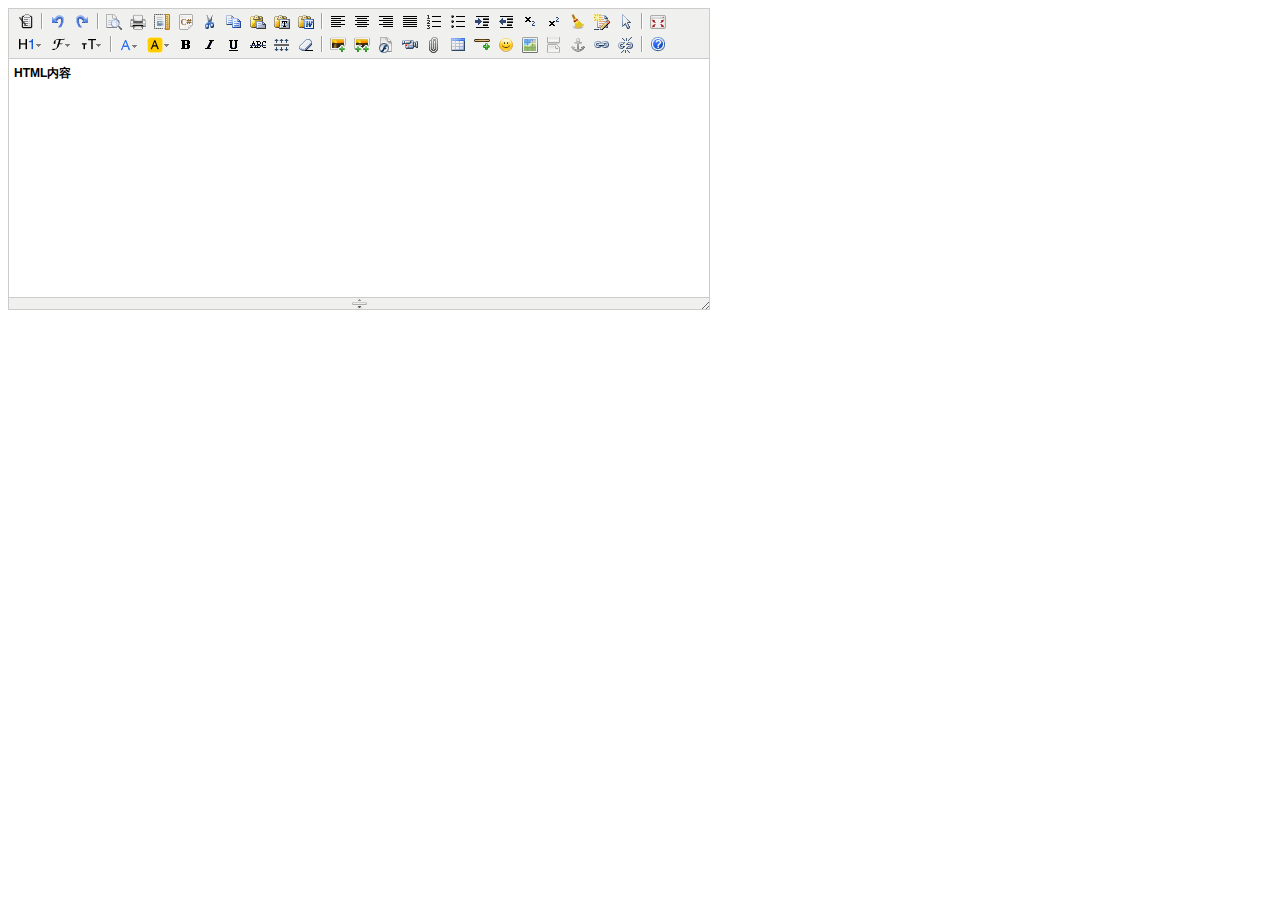
<file: public/kindeditor/index.html>
<!doctype html>
<html>
	<head>
		<meta charset="utf-8" />
		<title>Simple Examples</title>
		<style>
			form {
				margin: 0;
			}
			textarea {
				display: block;
			}
		</style>
		<link rel="stylesheet" href="./themes/default/default.css" />
		
	</head>
	<body>
		<textarea id="editor_id" name="content" style="width:700px;height:300px;">
		&lt;strong&gt;HTML内容&lt;/strong&gt;
		</textarea>
		<script charset="utf-8" src="./kindeditor-min.js"></script>
		<script charset="utf-8" src="./zh-CN.js"></script>
		<script>
		        KindEditor.ready(function(K) {
		                window.editor = K.create('#editor_id');
		        });
		</script>
	</body>
</html>
</file>
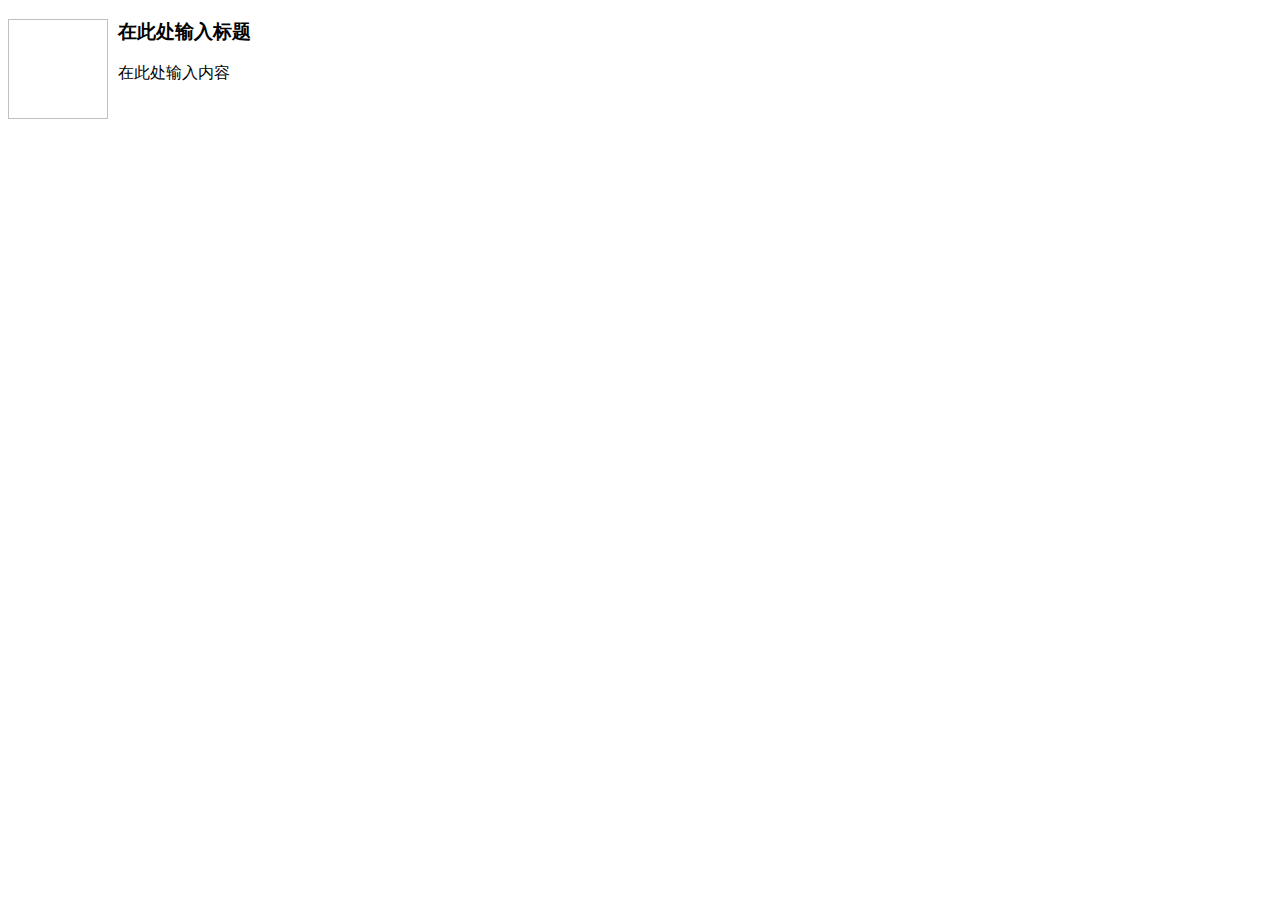
<file: public/kindeditor/plugins/template/html/1.html>
<!doctype html>
<html>
<head>
	<meta charset="utf-8" />
</head>
<body>
	<h3>
		<img align="left" height="100" style="margin-right: 10px" width="100" />在此处输入标题
	</h3>
	<p>
		在此处输入内容
	</p>
</body>
</html>
</file>
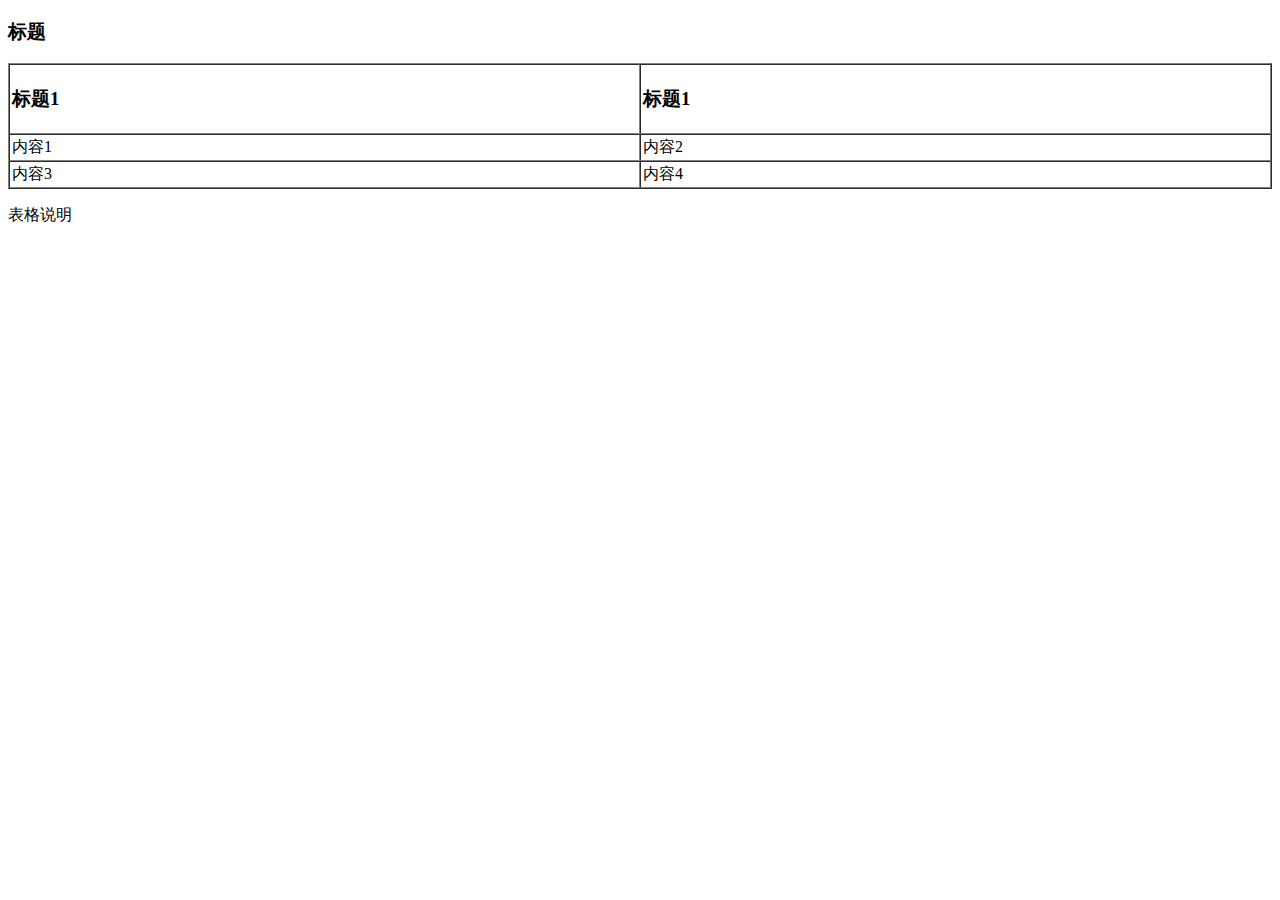
<file: public/kindeditor/plugins/template/html/2.html>
<!doctype html>
<html>
<head>
	<meta charset="utf-8" />
</head>
<body>
	<h3>
		标题
	</h3>
	<table style="width:100%;" cellpadding="2" cellspacing="0" border="1">
		<tbody>
			<tr>
				<td>
					<h3>标题1</h3>
				</td>
				<td>
					<h3>标题1</h3>
				</td>
			</tr>
			<tr>
				<td>
					内容1
				</td>
				<td>
					内容2
				</td>
			</tr>
			<tr>
				<td>
					内容3
				</td>
				<td>
					内容4
				</td>
			</tr>
		</tbody>
	</table>
	<p>
		表格说明
	</p>
</body>
</html>
</file>
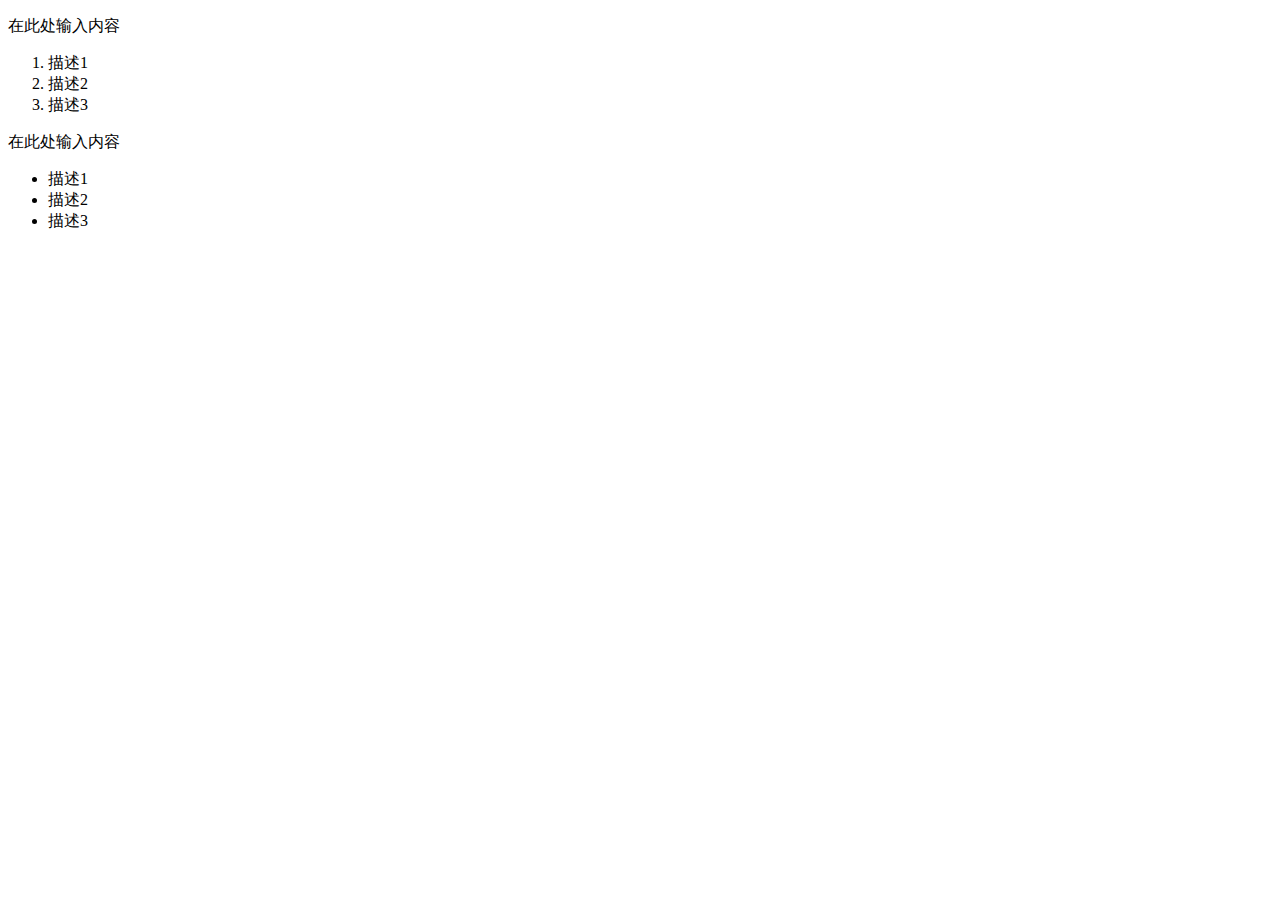
<file: public/kindeditor/plugins/template/html/3.html>
<!doctype html>
<html>
<head>
	<meta charset="utf-8" />
</head>
<body>
	<p>
		在此处输入内容
	</p>
	<ol>
		<li>
			描述1
		</li>
		<li>
			描述2
		</li>
		<li>
			描述3
		</li>
	</ol>
	<p>
		在此处输入内容
	</p>
	<ul>
		<li>
			描述1
		</li>
		<li>
			描述2
		</li>
		<li>
			描述3
		</li>
	</ul>
</body>
</html>
</file>
<file: public/kindeditor/themes/default/default.css>
/* common */
.ke-inline-block {
	display: -moz-inline-stack;
	display: inline-block;
	vertical-align: middle;
	zoom: 1;
	*display: inline;
}
.ke-clearfix {
	zoom: 1;
}
.ke-clearfix:after {
	content: ".";
	display: block;
	clear: both;
	font-size: 0;
	height: 0;
	line-height: 0;
	visibility: hidden;
}
.ke-shadow {
	box-shadow: 1px 1px 3px #A0A0A0;
	-moz-box-shadow: 1px 1px 3px #A0A0A0;
	-webkit-box-shadow: 1px 1px 3px #A0A0A0;
	filter: progid:DXImageTransform.Microsoft.Shadow(color='#A0A0A0', Direction=135, Strength=3);
	background-color: #F0F0EE;
}
.ke-menu a,
.ke-menu a:hover,
.ke-dialog a,
.ke-dialog a:hover {
	color: #337FE5;
	text-decoration: none;
}
/* icons */
.ke-icon-source {
	background-position: 0px 0px;
	width: 16px;
	height: 16px;
}
.ke-icon-preview {
	background-position: 0px -16px;
	width: 16px;
	height: 16px;
}
.ke-icon-print {
	background-position: 0px -32px;
	width: 16px;
	height: 16px;
}
.ke-icon-undo {
	background-position: 0px -48px;
	width: 16px;
	height: 16px;
}
.ke-icon-redo {
	background-position: 0px -64px;
	width: 16px;
	height: 16px;
}
.ke-icon-cut {
	background-position: 0px -80px;
	width: 16px;
	height: 16px;
}
.ke-icon-copy {
	background-position: 0px -96px;
	width: 16px;
	height: 16px;
}
.ke-icon-paste {
	background-position: 0px -112px;
	width: 16px;
	height: 16px;
}
.ke-icon-selectall {
	background-position: 0px -128px;
	width: 16px;
	height: 16px;
}
.ke-icon-justifyleft {
	background-position: 0px -144px;
	width: 16px;
	height: 16px;
}
.ke-icon-justifycenter {
	background-position: 0px -160px;
	width: 16px;
	height: 16px;
}
.ke-icon-justifyright {
	background-position: 0px -176px;
	width: 16px;
	height: 16px;
}
.ke-icon-justifyfull {
	background-position: 0px -192px;
	width: 16px;
	height: 16px;
}
.ke-icon-insertorderedlist {
	background-position: 0px -208px;
	width: 16px;
	height: 16px;
}
.ke-icon-insertunorderedlist {
	background-position: 0px -224px;
	width: 16px;
	height: 16px;
}
.ke-icon-indent {
	background-position: 0px -240px;
	width: 16px;
	height: 16px;
}
.ke-icon-outdent {
	background-position: 0px -256px;
	width: 16px;
	height: 16px;
}
.ke-icon-subscript {
	background-position: 0px -272px;
	width: 16px;
	height: 16px;
}
.ke-icon-superscript {
	background-position: 0px -288px;
	width: 16px;
	height: 16px;
}
.ke-icon-date {
	background-position: 0px -304px;
	width: 25px;
	height: 16px;
}
.ke-icon-time {
	background-position: 0px -320px;
	width: 25px;
	height: 16px;
}
.ke-icon-formatblock {
	background-position: 0px -336px;
	width: 25px;
	height: 16px;
}
.ke-icon-fontname {
	background-position: 0px -352px;
	width: 21px;
	height: 16px;
}
.ke-icon-fontsize {
	background-position: 0px -368px;
	width: 23px;
	height: 16px;
}
.ke-icon-forecolor {
	background-position: 0px -384px;
	width: 20px;
	height: 16px;
}
.ke-icon-hilitecolor {
	background-position: 0px -400px;
	width: 23px;
	height: 16px;
}
.ke-icon-bold {
	background-position: 0px -416px;
	width: 16px;
	height: 16px;
}
.ke-icon-italic {
	background-position: 0px -432px;
	width: 16px;
	height: 16px;
}
.ke-icon-underline {
	background-position: 0px -448px;
	width: 16px;
	height: 16px;
}
.ke-icon-strikethrough {
	background-position: 0px -464px;
	width: 16px;
	height: 16px;
}
.ke-icon-removeformat {
	background-position: 0px -480px;
	width: 16px;
	height: 16px;
}
.ke-icon-image {
	background-position: 0px -496px;
	width: 16px;
	height: 16px;
}
.ke-icon-flash {
	background-position: 0px -512px;
	width: 16px;
	height: 16px;
}
.ke-icon-media {
	background-position: 0px -528px;
	width: 16px;
	height: 16px;
}
.ke-icon-div {
	background-position: 0px -544px;
	width: 16px;
	height: 16px;
}
.ke-icon-formula {
	background-position: 0px -576px;
	width: 16px;
	height: 16px;
}
.ke-icon-hr {
	background-position: 0px -592px;
	width: 16px;
	height: 16px;
}
.ke-icon-emoticons {
	background-position: 0px -608px;
	width: 16px;
	height: 16px;
}
.ke-icon-link {
	background-position: 0px -624px;
	width: 16px;
	height: 16px;
}
.ke-icon-unlink {
	background-position: 0px -640px;
	width: 16px;
	height: 16px;
}
.ke-icon-fullscreen {
	background-position: 0px -656px;
	width: 16px;
	height: 16px;
}
.ke-icon-about {
	background-position: 0px -672px;
	width: 16px;
	height: 16px;
}
.ke-icon-plainpaste {
	background-position: 0px -704px;
	width: 16px;
	height: 16px;
}
.ke-icon-wordpaste {
	background-position: 0px -720px;
	width: 16px;
	height: 16px;
}
.ke-icon-table {
	background-position: 0px -784px;
	width: 16px;
	height: 16px;
}
.ke-icon-tablemenu {
	background-position: 0px -768px;
	width: 16px;
	height: 16px;
}
.ke-icon-tableinsert {
	background-position: 0px -784px;
	width: 16px;
	height: 16px;
}
.ke-icon-tabledelete {
	background-position: 0px -800px;
	width: 16px;
	height: 16px;
}
.ke-icon-tablecolinsertleft {
	background-position: 0px -816px;
	width: 16px;
	height: 16px;
}
.ke-icon-tablecolinsertright {
	background-position: 0px -832px;
	width: 16px;
	height: 16px;
}
.ke-icon-tablerowinsertabove {
	background-position: 0px -848px;
	width: 16px;
	height: 16px;
}
.ke-icon-tablerowinsertbelow {
	background-position: 0px -864px;
	width: 16px;
	height: 16px;
}
.ke-icon-tablecoldelete {
	background-position: 0px -880px;
	width: 16px;
	height: 16px;
}
.ke-icon-tablerowdelete {
	background-position: 0px -896px;
	width: 16px;
	height: 16px;
}
.ke-icon-tablecellprop {
	background-position: 0px -912px;
	width: 16px;
	height: 16px;
}
.ke-icon-tableprop {
	background-position: 0px -928px;
	width: 16px;
	height: 16px;
}
.ke-icon-checked {
	background-position: 0px -944px;
	width: 16px;
	height: 16px;
}
.ke-icon-code {
	background-position: 0px -960px;
	width: 16px;
	height: 16px;
}
.ke-icon-map {
	background-position: 0px -976px;
	width: 16px;
	height: 16px;
}
.ke-icon-baidumap {
	background-position: 0px -976px;
	width: 16px;
	height: 16px;
}
.ke-icon-lineheight {
	background-position: 0px -992px;
	width: 16px;
	height: 16px;
}
.ke-icon-clearhtml {
	background-position: 0px -1008px;
	width: 16px;
	height: 16px;
}
.ke-icon-pagebreak {
	background-position: 0px -1024px;
	width: 16px;
	height: 16px;
}
.ke-icon-insertfile {
	background-position: 0px -1040px;
	width: 16px;
	height: 16px;
}
.ke-icon-quickformat {
	background-position: 0px -1056px;
	width: 16px;
	height: 16px;
}
.ke-icon-template {
	background-position: 0px -1072px;
	width: 16px;
	height: 16px;
}
.ke-icon-tablecellsplit {
	background-position: 0px -1088px;
	width: 16px;
	height: 16px;
}
.ke-icon-tablerowmerge {
	background-position: 0px -1104px;
	width: 16px;
	height: 16px;
}
.ke-icon-tablerowsplit {
	background-position: 0px -1120px;
	width: 16px;
	height: 16px;
}
.ke-icon-tablecolmerge {
	background-position: 0px -1136px;
	width: 16px;
	height: 16px;
}
.ke-icon-tablecolsplit {
	background-position: 0px -1152px;
	width: 16px;
	height: 16px;
}
.ke-icon-anchor {
	background-position: 0px -1168px;
	width: 16px;
	height: 16px;
}
.ke-icon-search {
	background-position: 0px -1184px;
	width: 16px;
	height: 16px;
}
.ke-icon-new {
	background-position: 0px -1200px;
	width: 16px;
	height: 16px;
}
.ke-icon-specialchar {
	background-position: 0px -1216px;
	width: 16px;
	height: 16px;
}
.ke-icon-multiimage {
	background-position: 0px -1232px;
	width: 16px;
	height: 16px;
}
/* container */
.ke-container {
	display: block;
	border: 1px solid #CCCCCC;
	background-color: #FFF;
	overflow: hidden;
	margin: 0;
	padding: 0;
}
/* toolbar */
.ke-toolbar {
	border-bottom: 1px solid #CCC;
	background-color: #F0F0EE;
	padding: 2px 5px;
	text-align: left;
	overflow: hidden;
	zoom: 1;
}
.ke-toolbar-icon {
	background-repeat: no-repeat;
	font-size: 0;
	line-height: 0;
	overflow: hidden;
	display: block;
}
.ke-toolbar-icon-url {
	background-image: url(default.png);
}
.ke-toolbar .ke-outline {
	border: 1px solid #F0F0EE;
	margin: 1px;
	padding: 1px 2px;
	font-size: 0;
	line-height: 0;
	overflow: hidden;
	cursor: pointer;
	display: block;
	float: left;
}
.ke-toolbar .ke-on {
	border: 1px solid #5690D2;
}
.ke-toolbar .ke-selected {
	border: 1px solid #5690D2;
	background-color: #E9EFF6;
}
.ke-toolbar .ke-disabled {
	cursor: default;
}
.ke-toolbar .ke-separator {
	height: 16px;
	margin: 2px 3px;
	border-left: 1px solid #A0A0A0;
	border-right: 1px solid #FFFFFF;
	border-top:0;
	border-bottom:0;
	width: 0;
	font-size: 0;
	line-height: 0;
	overflow: hidden;
	display: block;
	float: left;
}
.ke-toolbar .ke-hr {
	overflow: hidden;
	height: 1px;
	clear: both;
}
/* edit */
.ke-edit {
	padding: 0;
}
.ke-edit-iframe,
.ke-edit-textarea {
	border: 0;
	margin: 0;
	padding: 0;
	overflow: auto;
}
.ke-edit-textarea {
	font: 12px/1.5 "Consolas", "Monaco", "Bitstream Vera Sans Mono", "Courier New", Courier, monospace;
	color: #000;
	overflow: auto;
	resize: none;
}
.ke-edit-textarea:focus {
	outline: none;
}
/* statusbar */
.ke-statusbar {
	position: relative;
	background-color: #F0F0EE;
	border-top: 1px solid #CCCCCC;
	font-size: 0;
	line-height: 0;
	*height: 12px;
	overflow: hidden;
	text-align: center;
	cursor: s-resize;
}
.ke-statusbar-center-icon {
	background-position: -0px -754px;
	width: 15px;
	height: 11px;
	background-image: url(default.png);
}
.ke-statusbar-right-icon {
	position: absolute;
	right: 0;
	bottom: 0;
	cursor: se-resize;
	background-position: -5px -741px;
	width: 11px;
	height: 11px;
	background-image: url(default.png);
}
/* menu */
.ke-menu {
	border: 1px solid #A0A0A0;
	background-color: #F1F1F1;
	color: #222222;
	padding: 2px;
	font-family: "sans serif",tahoma,verdana,helvetica;
	font-size: 12px;
	text-align: left;
	overflow: hidden;
}
.ke-menu-item {
	border: 1px solid #F1F1F1;
	background-color: #F1F1F1;
	color: #222222;
	height: 24px;
	overflow: hidden;
	cursor: pointer;
}
.ke-menu-item-on {
	border: 1px solid #5690D2;
	background-color: #E9EFF6;
}
.ke-menu-item-left {
	width: 27px;
	text-align: center;
	overflow: hidden;
}
.ke-menu-item-center {
	width: 0;
	height: 24px;
	border-left: 1px solid #E3E3E3;
	border-right: 1px solid #FFFFFF;
	border-top: 0;
	border-bottom: 0;
}
.ke-menu-item-center-on {
	border-left: 1px solid #E9EFF6;
	border-right: 1px solid #E9EFF6;
}
.ke-menu-item-right {
	border: 0;
	padding: 0 0 0 5px;
	line-height: 24px;
	text-align: left;
	overflow: hidden;
}
.ke-menu-separator {
	margin: 2px 0;
	height: 0;
	overflow: hidden;
	border-top: 1px solid #CCCCCC;
	border-bottom: 1px solid #FFFFFF;
	border-left: 0;
	border-right: 0;
}
/* colorpicker */
.ke-colorpicker {
	border: 1px solid #A0A0A0;
	background-color: #F1F1F1;
	color: #222222;
	padding: 2px;
}
.ke-colorpicker-table {
	border:0;
	margin:0;
	padding:0;
	border-collapse: separate;
}
.ke-colorpicker-cell {
	font-size: 0;
	line-height: 0;
	border: 1px solid #F0F0EE;
	cursor: pointer;
	margin:3px;
	padding:0;
}
.ke-colorpicker-cell-top {
	font-family: "sans serif",tahoma,verdana,helvetica;
	font-size: 12px;
	line-height: 24px;
	border: 1px solid #F0F0EE;
	cursor: pointer;
	margin:0;
	padding:0;
	text-align: center;
}
.ke-colorpicker-cell-on {
	border: 1px solid #5690D2;
}
.ke-colorpicker-cell-selected {
	border: 1px solid #2446AB;
}
.ke-colorpicker-cell-color {
	width: 14px;
	height: 14px;
	margin: 3px;
	padding: 0;
	border: 0;
}
/* dialog */
.ke-dialog {
	position: absolute;
	margin: 0;
	padding: 0;
}
.ke-dialog .ke-header {
	width: 100%;
	margin-bottom: 10px;
}
.ke-dialog .ke-header .ke-left {
	float: left;
}
.ke-dialog .ke-header .ke-right {
	float: right;
}
.ke-dialog .ke-header label {
	margin-right: 0;
	cursor: pointer;
	font-weight: normal;
	display: inline;
	vertical-align: top;
}
.ke-dialog-content {
	background-color: #FFF;
	width: 100%;
	height: 100%;
	color: #333;
	border: 1px solid #A0A0A0;
}
.ke-dialog-shadow {
	position: absolute;
	z-index: -1;
	top: 0;
	left: 0;
	width: 100%;
	height: 100%;
	box-shadow: 3px 3px 7px #999;
	-moz-box-shadow: 3px 3px 7px #999;
	-webkit-box-shadow: 3px 3px 7px #999;
	filter: progid:DXImageTransform.Microsoft.Blur(PixelRadius='3', MakeShadow='true', ShadowOpacity='0.4');
	background-color: #F0F0EE;
}
.ke-dialog-header {
	border:0;
	margin:0;
	padding: 0 10px;
	background: url(background.png) repeat scroll 0 0 #F0F0EE;
	border-bottom: 1px solid #CFCFCF;
	height: 24px;
	font: 12px/24px "sans serif",tahoma,verdana,helvetica;
	text-align: left;
	color: #222;
	cursor: move;
}
.ke-dialog-icon-close {
	display: block;
	background: url(default.png) no-repeat scroll 0px -688px;
	width: 16px;
	height: 16px;
	position: absolute;
	right: 6px;
	top: 6px;
	cursor: pointer;
}
.ke-dialog-body {
	font: 12px/1.5 "sans serif",tahoma,verdana,helvetica;
	text-align: left;
	overflow: hidden;
	width: 100%;
}
.ke-dialog-body textarea {
	display: block;
	overflow: auto;
	padding: 0;
	resize: none;
}
.ke-dialog-body textarea:focus,
.ke-dialog-body input:focus,
.ke-dialog-body select:focus {
	outline: none;
}
.ke-dialog-body label {
	margin-right: 10px;
	cursor: pointer;
	display: -moz-inline-stack;
	display: inline-block;
	vertical-align: middle;
	zoom: 1;
	*display: inline;
}
.ke-dialog-body img {
	display: -moz-inline-stack;
	display: inline-block;
	vertical-align: middle;
	zoom: 1;
	*display: inline;
}
.ke-dialog-body select {
	display: -moz-inline-stack;
	display: inline-block;
	vertical-align: middle;
	zoom: 1;
	*display: inline;
	width: auto;
}
.ke-dialog-body .ke-textarea {
	display: block;
	width: 408px;
	height: 260px;
	font-family: "sans serif",tahoma,verdana,helvetica;
	font-size: 12px;
	border-color: #848484 #E0E0E0 #E0E0E0 #848484;
	border-style: solid;
	border-width: 1px;
}
.ke-dialog-body .ke-form {
	margin: 0;
	padding: 0;
}
.ke-dialog-loading {
	position: absolute;
	top: 0;
	left: 1px;
	z-index: 1;
	text-align: center;
}
.ke-dialog-loading-content {
	background: url("../common/loading.gif") no-repeat;
    color: #666;
    font-size: 14px;
    font-weight: bold;
    height: 31px;
    line-height: 31px;
    padding-left: 36px;
}
.ke-dialog-row {
	margin-bottom: 10px;
}
.ke-dialog-footer {
	font: 12px/1 "sans serif",tahoma,verdana,helvetica;
	text-align: right;
	padding:0 0 5px 0;
	background-color: #FFF;
	width: 100%;
}
.ke-dialog-preview,
.ke-dialog-yes {
	margin: 5px;
}
.ke-dialog-no {
	margin: 5px 10px 5px 5px;
}
.ke-dialog-mask {
	background-color:#FFF;
	filter:alpha(opacity=50);
	opacity:0.5;
}
.ke-button-common {
	background: url(background.png) no-repeat;
	cursor: pointer;
	height: 23px;
	line-height: 23px;
	overflow: visible;
	display: inline-block;
	vertical-align: top;
	cursor: pointer;
}
.ke-button-outer {
	background-position: 0 -25px;
	padding: 0;
	display: -moz-inline-stack;
	display: inline-block;
	vertical-align: middle;
	zoom: 1;
	*display: inline;
}
.ke-button {
	background-position: right -25px;
	padding: 0 14px 0 12px;
	margin: 0 0 0 2px;
	font-family: "sans serif",tahoma,verdana,helvetica;
	border: 0 none;
	color: #333;
	font-size: 12px;
	text-decoration: none;
}
/* inputbox */
.ke-input-text {
	background-color:#FFFFFF;
	font-family: "sans serif",tahoma,verdana,helvetica;
	font-size: 12px;
	line-height: 17px;
	height: 17px;
	padding: 2px 4px;
	border-color: #848484 #E0E0E0 #E0E0E0 #848484;
	border-style: solid;
	border-width: 1px;
	display: -moz-inline-stack;
	display: inline-block;
	vertical-align: middle;
	zoom: 1;
	*display: inline;
}
.ke-input-number {
	width: 50px;
}
.ke-input-color {
	border: 1px solid #A0A0A0;
	background-color: #FFFFFF;
	font-size: 12px;
	width: 60px;
	height: 20px;
	line-height: 20px;
	padding-left: 5px;
	overflow: hidden;
	cursor: pointer;
	display: -moz-inline-stack;
	display: inline-block;
	vertical-align: middle;
	zoom: 1;
	*display: inline;
}
.ke-upload-button {
	position: relative;
}
.ke-upload-area {
	position: relative;
	overflow: hidden;
	margin: 0;
	padding: 0;
	*height: 25px;
}
.ke-upload-area .ke-upload-file {
	position: absolute;
	font-size: 60px;
	top: 0;
	right: 0;
	padding: 0;
	margin: 0;
	z-index: 811212;
	border: 0 none;
	opacity: 0;
	filter: alpha(opacity=0);
}
/* tabs */
.ke-tabs {
	font: 12px/1 "sans serif",tahoma,verdana,helvetica;
	border-bottom:1px solid #A0A0A0;
	padding-left:5px;
	margin-bottom:20px;
}
.ke-tabs-ul  {
	list-style-image:none;
	list-style-position:outside;
	list-style-type:none;
	margin:0;
	padding:0;
}
.ke-tabs-li {
	position: relative;
	border: 1px solid #A0A0A0;
	background-color: #F0F0EE;
	margin: 0 2px -1px 0;
	padding: 0 20px;
	float: left;
	line-height: 25px;
	text-align: center;
	color: #555555;
	cursor: pointer;
}
.ke-tabs-li-selected {
	background-color: #FFF;
	border-bottom: 1px solid #FFF;
	color: #000;
	cursor: default;
}
.ke-tabs-li-on {
	background-color: #FFF;
	color: #000;
}
/* progressbar */
.ke-progressbar {
	position: relative;
	margin: 0;
	padding: 0;
}
.ke-progressbar-bar {
	border: 1px solid #6FA5DB;
	width: 80px;
	height: 5px;
	margin: 10px 10px 0 10px;
	padding: 0;
}
.ke-progressbar-bar-inner {
	width: 0;
	height: 5px;
	background-color: #6FA5DB;
	overflow: hidden;
	margin: 0;
	padding: 0;
}
.ke-progressbar-percent {
	position: absolute;
	top: 0;
	left: 40%;
	display: none;
}
/* swfupload */
.ke-swfupload-top {
	position: relative;
	margin-bottom: 10px;
	_width: 608px;
}
.ke-swfupload-button {
	height: 23px;
	line-height: 23px;
}
.ke-swfupload-desc {
	padding: 0 10px;
	height: 23px;
	line-height: 23px;
}
.ke-swfupload-startupload {
	position: absolute;
	top: 0;
	right: 0;
}
.ke-swfupload-body {
	overflow: scroll;
	background-color:#FFFFFF;
	border-color: #848484 #E0E0E0 #E0E0E0 #848484;
	border-style: solid;
	border-width: 1px;
	width: auto;
	height: 370px;
	padding: 5px;
}
.ke-swfupload-body .ke-item {
	width: 100px;
	margin: 5px;
}
.ke-swfupload-body .ke-photo {
	position: relative;
	border: 1px solid #DDDDDD;
	background-color:#FFFFFF;
	padding: 10px;
}
.ke-swfupload-body .ke-delete {
	display: block;
	background: url(default.png) no-repeat scroll 0px -688px;
	width: 16px;
	height: 16px;
	position: absolute;
	right: 0;
	top: 0;
	cursor: pointer;
}
.ke-swfupload-body .ke-status  {
	position: absolute;
	left: 0;
	bottom: 5px;
	width: 100px;
	height: 17px;
}
.ke-swfupload-body .ke-message  {
	width: 100px;
	text-align: center;
	overflow: hidden;
	height:17px;
}
.ke-swfupload-body .ke-error  {
	color: red;
}
.ke-swfupload-body .ke-name {
	width: 100px;
	text-align: center;
	overflow: hidden;
	height:16px;
}
.ke-swfupload-body .ke-on {
	border: 1px solid #5690D2;
	background-color: #E9EFF6;
}

/* emoticons */
.ke-plugin-emoticons {
	position: relative;
}
.ke-plugin-emoticons .ke-preview {
	position: absolute;
	text-align: center;
	margin: 2px;
	padding: 10px;
	top: 0;
	border: 1px solid #A0A0A0;
	background-color: #FFFFFF;
	display: none;
}
.ke-plugin-emoticons .ke-preview-img {
	border:0;
	margin:0;
	padding:0;
}
.ke-plugin-emoticons .ke-table {
	border:0;
	margin:0;
	padding:0;
	border-collapse:separate;
}
.ke-plugin-emoticons .ke-cell {
	margin:0;
	padding:1px;
	border:1px solid #F0F0EE;
	cursor:pointer;
}
.ke-plugin-emoticons .ke-on {
	border: 1px solid #5690D2;
	background-color: #E9EFF6;
}
.ke-plugin-emoticons .ke-img {
	display:block;
	background-repeat:no-repeat;
	overflow:hidden;
	margin:2px;
	width:24px;
	height:24px;
	margin: 0;
	padding: 0;
	border: 0;
}
.ke-plugin-emoticons .ke-page {
	text-align: right;
	margin: 5px;
	padding: 0;
	border: 0;
	font: 12px/1 "sans serif",tahoma,verdana,helvetica;
	color: #333;
	text-decoration: none;
}
.ke-plugin-plainpaste-textarea,
.ke-plugin-wordpaste-iframe {
	display: block;
	width: 408px;
	height: 260px;
	font-family: "sans serif",tahoma,verdana,helvetica;
	font-size: 12px;
	border-color: #848484 #E0E0E0 #E0E0E0 #848484;
	border-style: solid;
	border-width: 1px;
}
/* filemanager */
.ke-plugin-filemanager-header {
	width: 100%;
	margin-bottom: 10px;
}
.ke-plugin-filemanager-header .ke-left {
	float: left;
}
.ke-plugin-filemanager-header .ke-right {
	float: right;
}
.ke-plugin-filemanager-body {
	overflow: scroll;
	background-color:#FFFFFF;
	border-color: #848484 #E0E0E0 #E0E0E0 #848484;
	border-style: solid;
	border-width: 1px;
	width: auto;
	height: 370px;
	padding: 5px;
}
.ke-plugin-filemanager-body .ke-item {
	width: 100px;
	margin: 5px;
}
.ke-plugin-filemanager-body .ke-photo {
	border: 1px solid #DDDDDD;
	background-color:#FFFFFF;
	padding: 10px;
}
.ke-plugin-filemanager-body .ke-name {
	width: 100px;
	text-align: center;
	overflow: hidden;
	height:16px;
}
.ke-plugin-filemanager-body .ke-on {
	border: 1px solid #5690D2;
	background-color: #E9EFF6;
}
.ke-plugin-filemanager-body .ke-table {
	width: 95%;
	border: 0;
	margin: 0;
	padding: 0;
	border-collapse: separate;
}
.ke-plugin-filemanager-body .ke-table .ke-cell {
	margin: 0;
	padding: 0;
	border: 0;
}
.ke-plugin-filemanager-body .ke-table .ke-name {
	width: 55%;
	text-align: left;
}
.ke-plugin-filemanager-body .ke-table .ke-size {
	width: 15%;
	text-align: left;
}
.ke-plugin-filemanager-body .ke-table .ke-datetime {
	width: 30%;
	text-align: center;
}
</file>
